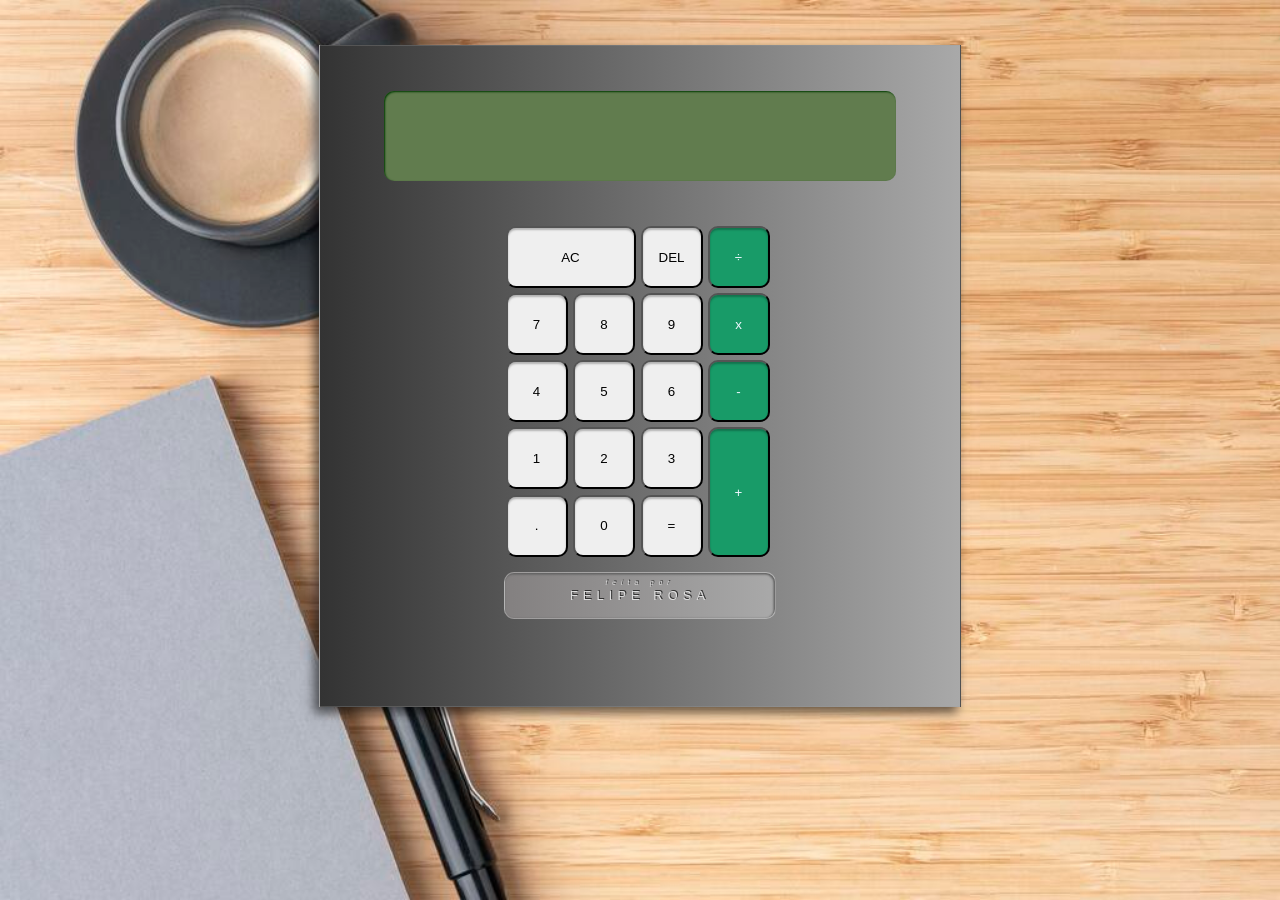
<file: index.html>
<!DOCTYPE html>
<html lang="pt-br">
<head>
  <meta charset="UTF-8">
  <meta name="viewport" content="width=device-width, initial-scale=1.0">
  <meta http-equiv="X-UA-Compatible" content="ie=edge">

  <link rel="stylesheet" href="./mq/mobileStyle.css"  >
  <link rel="stylesheet" href="./mq/TVStyle.css">
  <link rel="stylesheet" href="./mq/GeneralStyle.css">
  <script src="./script.js"></script>
  
  <title>CalculadoraJavascript</title>

</head>
<body>
  <div id="calculadora" class="">
    <div id="tela" class="arredondado tela">
      <p id="msg"></p>
      <span id="txtn1"></span>
      <span id="txtOpr"></span>
      <span id="txtn2"></span>
      <p id="txtResultado" class="resultado"></p>
    </div>
    <div id="teclado" class="botao grid-container" >
        <button class="btn arredondado ac" onClick="calc('ac');"  value="ac">AC</button>
        <button class="btn arredondado" onClick="calc('del');"  valu e="del">DEL</button>
        <button class="btn arredondado operador dividir" onClick="calc('÷');"  value="÷">÷</button><br>
        
        <button class="btn arredondado" onClick="calc(7);"  value="7">7</button>
        <button class="btn arredondado" onClick="calc(8);"  value="8">8</button>
        <button class="btn arredondado" onClick="calc(9);"  value="9">9</button>
        <button class="btn arredondado operador multiplicar" onClick="calc('x');"  value="x">x</button><br>

        <button class="btn arredondado" onClick="calc(4);"  value="4">4</button>
        <button class="btn arredondado" onClick="calc(5);"  value="5">5</button>
        <button class="btn arredondado" onClick="calc(6);"  value="6">6</button>
        <button class="btn arredondado operador diminuir" onClick="calc('-');"  value="-">-</button><br>

        <button class="btn arredondado" onClick="calc(1);"  value="1">1</button>
        <button class="btn arredondado" onClick="calc(2);"  value="2">2</button>
        <button class="btn arredondado" onClick="calc(3);"  value="3">3</button>
        <button class="btn arredondado operador somar" onClick="calc('+');"  value="+">+</button><br>

        <button class="btn arredondado ponto" onClick="calc('.');"  value=".">.</button>
        <button class="btn arredondado " onClick="calc(0);" value="0">0</button>
        <button class="btn arredondado igual" onClick="calc('=');"  value="=">=</button><br>
    </div>
    <div id="autor" class="arredondado">
      <p ><i>feita por</i><br>
       FELIPE ROSA</p>
    </div>
  </div>

  
</body>
</html>
</file>
<file: mq/mobileStyle.css>
@media screen and (min-width: 350px) and (max-width: 550px) and (orientation: portrait) {
     @font-face {
        font-family: 'silk';
        src: url(../fonts/Silkscreen-Regular.ttf) format('truetype');
      }
      @font-face {
        font-family: 'digi';
        src: url(../fonts/DS-DIGIB.TTF) format('truetype');
      }
    *{
        padding:0px;
        margin: 0px;
    }
    #calculadora{
        background:linear-gradient(to right,rgb(51, 51, 51),darkgrey);
        height: 100vh;
        width: 100vw;
        min-width: 350px;
    } 
    .tela{
        position: relative;
        text-align: center;
        height: 10vh;
        width:65vw;
        background-color:rgb(97, 124, 78);
        margin:auto;
        top:5vh;
        padding: 0px;
        box-shadow:inset 1px 1px 2px rgb(0, 46, 0) ;
        font-family: 'digi', cursive;
    }
    #msg{
        margin-top: 0px;
        padding: 0px;
        font-size: 3vw;
    }
    #txtn1,#txtOpr,#txtn2{
        text-align: center;
        color: rgb(12, 61, 12);
        font-size: 3.5vw;
    }
    .resultado{
        font-size: 6vw;
    }
    .botao{
        position: relative;
        top:10vh;
        
    }
    .btn{
        font-size: 4vw;
        cursor: pointer;
        width: 15vw;
        height: 10vh;
        box-shadow:inset 0px 2px 2px rgba(0, 0, 0, 0.257) ;
    }
    .somar{
        grid-row: span 2;
        height: 21vh;
    }
    .ac{
        grid-column: span 2;
        width: 32vw;
    }
    .operador{
        background-color: #189b68;
        color: aliceblue;
    }
    button:active{
        background-color: white;
        transition: 0.5s;
        margin: auto;
    }
    .arredondado{
        border-radius: 10px;
    }
    .grid-container{
        display:grid;
        justify-content: center;
        align-content: center;
        grid-template-columns:auto auto auto auto auto;
        grid-template-rows: auto auto auto auto auto ;
        column-gap: 5px;
        row-gap: 5px;  
    }
    #autor{
        position: relative;
        width: 65vw;
        height: 7vh;
        border: 1px solid rgba(199, 199, 199, 0.39);
        background:linear-gradient(to right,rgb(131, 128, 128),darkgrey);
        margin: auto;
        top:20vh ;
        text-align: center;
        box-shadow: inset -1px 1px 2px .5px rgb(97, 97, 97);
    }
    #autor>p{
        margin: auto;
        padding: 0px;
        margin: 5px 0px -15px 0px;
        font-family: Helvetica, sans-serif;
        font-size: 1em;
        letter-spacing:.4em;
        color:rgba(233, 233, 233, 0.89);
        text-shadow:  .5px -1px rgb(49, 49, 49);
        
    }
    #autor>p>i{
        margin: 0px 0px 0px 0px;
        font-size: .8em;
        text-align: left;
    }

}

@media screen  and (max-width: 720px) and (max-width: 1280px) and (orientation: landscape) {
    @font-face {
        font-family: 'silk';
        src: url(../fonts/Silkscreen-Regular.ttf) format('truetype');
      }
      @font-face {
        font-family: 'digi';
        src: url(../fonts/DS-DIGIB.TTF) format('truetype');
    }
      
    *{
        padding:0px;
        margin: 0px;
    }
    #calculadora{
        background:linear-gradient(to right,rgb(51, 51, 51),darkgrey);
        height: 100vh;
        width: 100vw;
        min-height: 350px;
        } 
    .tela{
        position: relative;
        text-align: center;
        height: 20vh;
        width:65vw;
        background-color:rgb(97, 124, 78);
        margin:auto;
        top:5vh;
        padding: 0px;
        box-shadow:inset 1px 1px 2px rgb(0, 46, 0) ;
        font-family: 'digi', cursive;
    }
    #msg{
        margin-top: 0px;
        padding: 0px;
        font-size: 3vw;
    }
    #txtn1,#txtOpr,#txtn2{
        text-align: center;
        color: rgb(12, 61, 12);
        font-size: 3.5vw;
        
        
    }
    .resultado{
        font-size: 6vw;
    }
    .botao{
        position: relative;
        top:10vh;
        
    }
    .btn{
        font-size: 4vw;
        cursor: pointer;
        width: 16vw;
        height: 12vh;
        box-shadow:inset 0px 2px 2px rgba(0, 0, 0, 0.257) ;
    }
    .somar{
        grid-row: span 2;
        height: 25vh;
    }
    .ac{
        grid-column: span 2;
        width: 33vw;
    }
    .operador{
        background-color: #189b68;
        color: aliceblue;
    }
    button:active{
        background-color: white;
        transition: 0.5s;
        margin: auto;
    }
    .arredondado{
        border-radius: 10px;
    }
    .grid-container{
        display:grid;
        justify-content: center;
        align-content: center;
        grid-template-columns:auto auto auto auto auto;
        grid-template-rows: auto auto auto auto auto ;
        column-gap: 5px;
        row-gap: 5px;  
    }
    #autor{
        position: absolute;
         transform: rotate(-90deg);
        width: 40vw;
        height: 13vh;
        border: 1px solid rgba(199, 199, 199, 0.39);
        background:linear-gradient(to right,rgb(131, 128, 128),darkgrey);
        margin: -40vh 0px 0px 70vw;
        text-align: center;
        box-shadow: inset -1px 1px 2px .5px rgb(97, 97, 97);
    }
    #autor>p{
        margin: auto;
        padding: 0px;
        margin: 5px 0px -15px 0px;
        font-family: Helvetica, sans-serif;
        font-size: 1em;
        letter-spacing:.4em;
        color:rgba(233, 233, 233, 0.89);
        text-shadow:  .5px -1px rgb(49, 49, 49);  
    }
    #autor>p>i{
        margin: 0px 0px 0px 0px;
        font-size: .8em;
        text-align: left;
    }
    
}
</file>
<file: mq/TVStyle.css>
@media screen and (min-width: 1280px)  {
    html{
        background-color: red;
    }
    @font-face {
        font-family: 'silk';
        src: url(../fonts/Silkscreen-Regular.ttf) format('truetype');
      }
      @font-face {
        font-family: 'digi';
        src: url(../fonts/DS-DIGIB.TTF) format('truetype');
      }
      html{
      background:url(../img/bgdesktop.jpg);
      background-repeat: no-repeat;
      background-attachment: fixed;
      background-position: left ;
      background-size: cover;
      }
      *{
        margin : 0px;
        padding: 0px;
      }
     
      #calculadora{
        background:linear-gradient(to right,rgb(51, 51, 51),darkgrey);
        margin: auto;
        margin-top: 5vh;
        height: 90vh;
        max-height: 660px;
        width: 50vw;
        border: 1px solid rgba(158, 158, 158, 0.274);
        box-shadow:  -5px 5px 10px .5px rgba(0, 0, 0, 0.575);
      }
      #tela{
        text-align: center;
        height: 10vh;
        width:40vw;
        background-color:rgb(97, 124, 78);
        margin:auto;
        margin-top: 5vh;
        margin-bottom: 5vh;
        box-shadow:inset 1px 1px 2px rgb(0, 60, 0) ;
        font-family:  "digi";  
      }
      
      #txtn1,#txtOpr,#txtn2,#msg,.resultado{
        
        padding: .5vh 0vh 0vh 0vh;
        text-align: center;
        color: rgb(12, 61, 12);
        font-size: 2vw;
        }
      .resultado{
        margin-top: -1vh;
        font-size: 6vh;
      }
    
      .btn{
        cursor: pointer;
        width: 62px;
        height: 62px;
        box-shadow:inset 0px 2px 2px rgba(0, 0, 0, 0.257) ;
      }
      .somar{
        grid-row: span 2;
        height: 130px;
    
      }
    
      .ac{
        grid-column: span 2;
        width: 130px;
    
      }
      .operador{
        background-color: #189b68;
        color: aliceblue;
      }
      button:active{
        background-color: white;
        transition: 0.2s;
        margin: auto;
      }
    
    
      
      .arredondado{
        border-radius: 10px;
      }
    
    
      .grid-container{
        display:grid;
        justify-content: center;
        align-content: center;
        grid-template-columns:auto auto auto auto auto;
        grid-template-rows: auto auto auto auto auto ;
        column-gap: 5px;
        row-gap: 5px;
        
      }
    
      #autor{
        border: 1px solid rgba(199, 199, 199, 0.39);
        background:linear-gradient(to right,rgb(131, 128, 128),darkgrey);
        margin:auto;
        margin-top: 15px;
        height: 45px;
        width: 270px;
        text-align: center;
        box-shadow: inset -1px 1px 2px .5px rgb(97, 97, 97);
        
      }
    
      #autor>p{
        font-family: Helvetica, sans-serif;
        font-size: .8em;
        letter-spacing:.4em;
        color:rgba(233, 233, 233, 0.89);
        text-shadow:  1px -1px rgb(49, 49, 49);
        margin-bottom: -15px;
    
      }
      #autor>p>i{
        font-size: .5em;
        text-align: left;
        
      }
    
      
}
</file>
<file: mq/GeneralStyle.css>
/*tela pcs e tvs*/

@media screen and (min-width: 720px) and (max-width: 1280px) and (orientation:landscape)
{
  @font-face {
    font-family: 'silk';
    src: url(../fonts/Silkscreen-Regular.ttf) format('truetype');
  }
  @font-face {
    font-family: 'digi';
    src: url(../fonts/DS-DIGIB.TTF) format('truetype');
  }
  html{
  background:url(../img/bgdesktop.jpg);
  background-repeat: no-repeat;
  background-attachment: fixed;
  background-position: left ;
  background-size: cover;
  }
  *{
    margin : 0px;
    padding: 0px;
  }
 
  #calculadora{
    background:linear-gradient(to right,rgb(51, 51, 51),darkgrey);
    margin: auto;
    margin-top: 5vh;
    height: 90vh;
    max-height: 660px;
    width: 50vw;
    border: 1px solid rgba(158, 158, 158, 0.274);
    box-shadow:  -5px 5px 10px .5px rgba(0, 0, 0, 0.575);
  }
  #tela{
    text-align: center;
    height: 10vh;
    width:40vw;
    background-color:rgb(97, 124, 78);
    margin:auto;
    margin-top: 5vh;
    margin-bottom: 5vh;
    box-shadow:inset 1px 1px 2px rgb(0, 60, 0) ;
    font-family:  "digi";  
  }
  
  #txtn1,#txtOpr,#txtn2,#msg,.resultado{
    
    padding: .5vh 0vh 0vh 0vh;
    text-align: center;
    color: rgb(12, 61, 12);
    font-size: 2vw;
    }
  .resultado{
    margin-top: -1vh;
    font-size: 6vh;
  }

  .btn{
    cursor: pointer;
    width: 62px;
    height: 62px;
    box-shadow:inset 0px 2px 2px rgba(0, 0, 0, 0.257) ;
  }
  .somar{
    grid-row: span 2;
    height: 130px;

  }

  .ac{
    grid-column: span 2;
    width: 130px;

  }
  .operador{
    background-color: #189b68;
    color: aliceblue;
  }
  button:active{
    background-color: white;
    transition: 0.2s;
    margin: auto;
  }


  
  .arredondado{
    border-radius: 10px;
  }


  .grid-container{
    display:grid;
    justify-content: center;
    align-content: center;
    grid-template-columns:auto auto auto auto auto;
    grid-template-rows: auto auto auto auto auto ;
    column-gap: 5px;
    row-gap: 5px;
    
  }

  #autor{
    border: 1px solid rgba(199, 199, 199, 0.39);
    background:linear-gradient(to right,rgb(131, 128, 128),darkgrey);
    margin:auto;
    margin-top: 15px;
    height: 45px;
    width: 270px;
    text-align: center;
    box-shadow: inset -1px 1px 2px .5px rgb(97, 97, 97);
    
  }

  #autor>p{
    font-family: Helvetica, sans-serif;
    font-size: .8em;
    letter-spacing:.4em;
    color:rgba(233, 233, 233, 0.89);
    text-shadow:  1px -1px rgb(49, 49, 49);
    margin-bottom: -15px;

  }
  #autor>p>i{
    font-size: .5em;
    text-align: left;
    
  }

  
}

@media screen and (min-width: 720px) and (max-width: 1280px)and (orientation:portrait)
{
  html{
    background-color: blue;
  }

  @font-face {
    font-family: 'silk';
    src: url(../fonts/Silkscreen-Regular.ttf) format('truetype');
  }
  @font-face {
    font-family: 'digi';
    src: url(../fonts/DS-DIGIB.TTF) format('truetype');
  }
  html{
  background:url(../img/bgdesktop.jpg);
  background-repeat: no-repeat;
  background-attachment: fixed;
  background-position: left ;
  background-size: cover;
  }
  *{
    margin : 0px;
    padding: 0px;
  }
 
  #calculadora{
    background:linear-gradient(to right,rgb(51, 51, 51),darkgrey);
    margin: auto;
    margin-top: 20vh;
    height: 90vh;
    max-height: 660px;
    width: 50vw;
    border: 1px solid rgba(158, 158, 158, 0.274);
    box-shadow:  -5px 5px 10px .5px rgba(0, 0, 0, 0.575);
  }
  #tela{
    text-align: center;
    height: 10vh;
    width:40vw;
    background-color:rgb(97, 124, 78);
    margin:auto;
    margin-top: 5vh;
    margin-bottom: 5vh;
    box-shadow:inset 1px 1px 2px rgb(0, 60, 0) ;
    font-family:  "digi";  
  }
  
  #txtn1,#txtOpr,#txtn2,#msg,.resultado{
    
    padding: .5vh 0vh 0vh 0vh;
    text-align: center;
    color: rgb(12, 61, 12);
    font-size: 2vw;
    }
  .resultado{
    margin-top: -1vh;
    font-size: 6vh;
  }

  .btn{
    cursor: pointer;
    width: 62px;
    height: 62px;
    box-shadow:inset 0px 2px 2px rgba(0, 0, 0, 0.257) ;
  }
  .somar{
    grid-row: span 2;
    height: 130px;

  }

  .ac{
    grid-column: span 2;
    width: 130px;

  }
  .operador{
    background-color: #189b68;
    color: aliceblue;
  }
  button:active{
    background-color: white;
    transition: 0.2s;
    margin: auto;
  }


  
  .arredondado{
    border-radius: 10px;
  }


  .grid-container{
    display:grid;
    justify-content: center;
    align-content: center;
    grid-template-columns:auto auto auto auto auto;
    grid-template-rows: auto auto auto auto auto ;
    column-gap: 5px;
    row-gap: 5px;
    
  }

  #autor{
    border: 1px solid rgba(199, 199, 199, 0.39);
    background:linear-gradient(to right,rgb(131, 128, 128),darkgrey);
    margin:auto;
    margin-top: 15px;
    height: 45px;
    width: 270px;
    text-align: center;
    box-shadow: inset -1px 1px 2px .5px rgb(97, 97, 97);
    
  }

  #autor>p{
    font-family: Helvetica, sans-serif;
    font-size: .8em;
    letter-spacing:.4em;
    color:rgba(233, 233, 233, 0.89);
    text-shadow:  1px -1px rgb(49, 49, 49);
    margin-bottom: -15px;

  }
  #autor>p>i{
    font-size: .5em;
    text-align: left;
    
  }

  
}
</file>
